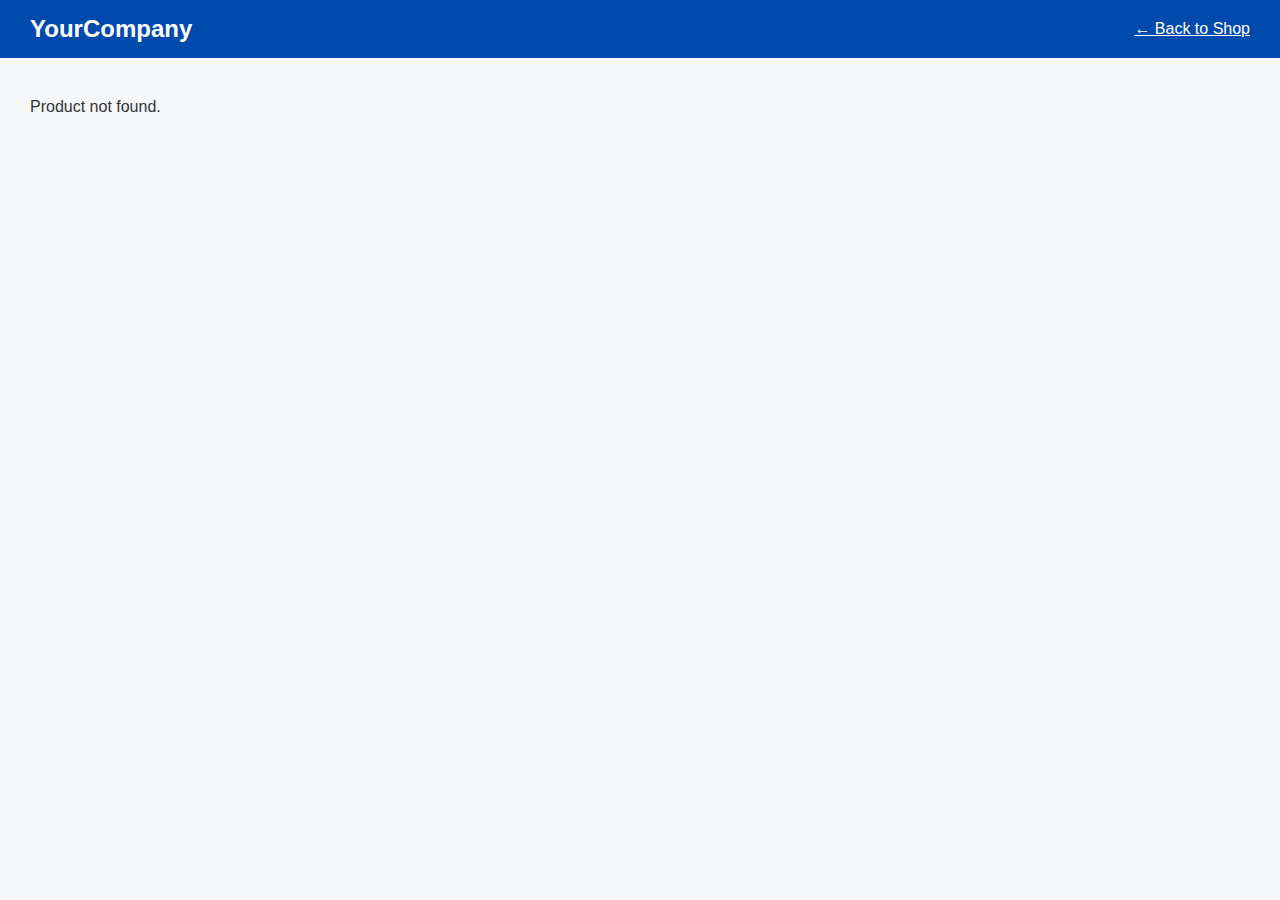
<file: Xr1pt/product.html>
<!DOCTYPE html>
<html lang="en">
<head>
  <meta charset="UTF-8" />
  <meta name="viewport" content="width=device-width, initial-scale=1.0"/>
  <title>Product Details</title>
  <link rel="stylesheet" href="style.css" />
</head>
<body>

  <header>
    <div class="logo">YourCompany</div>
    <a href="index.html" style="color:white;">← Back to Shop</a>
  </header>

  <main class="product-detail">
    <img id="product-img" src="" alt="Product Image" />
    <div>
      <h2 id="product-title"></h2>
      <p id="product-desc"></p>
      <p class="price" id="product-price"></p>
      <button onclick="addToCart()">Add to Basket</button>
    </div>
  </main>

  <script>
    const products = {
      "acer-monitor": {
        title: "Acer ET271 27″ Monitor",
        desc: "Full HD IPS screen, 75Hz refresh rate, HDMI/VGA, eye care tech.",
        price: "R2,999",
        img: "images/acer.jpg"
      },
      "asus-laptop": {
        title: "Asus Vivobook Go 15",
        desc: "15.6″ FHD, Ryzen 5, 8GB RAM, 256GB SSD, Windows 11.",
        price: "R7,499",
        img: "images/asus.jpg"
      },
      "arktek-ram": {
        title: "Arktek 16GB DDR4 RAM",
        desc: "High-performance memory, 3200MHz speed, compatible with desktops.",
        price: "R775",
        img: "images/arktek.jpg"
      }
    };

    const params = new URLSearchParams(window.location.search);
    const key = params.get('name');
    const prod = products[key];

    if (prod) {
      document.getElementById("product-title").textContent = prod.title;
      document.getElementById("product-desc").textContent = prod.desc;
      document.getElementById("product-price").textContent = prod.price;
      document.getElementById("product-img").src = prod.img;
    } else {
      document.querySelector("main").innerHTML = "<p>Product not found.</p>";
    }

    let cartCount = 0;
    function addToCart() {
      cartCount++;
      alert("Added to cart!");
    }
  </script>

</body>
</html>
</file>
<file: Xr1pt/style.css>
* { margin:0; padding:0; box-sizing:border-box; }
body { font-family:'Segoe UI', sans-serif; background:#f5f7fa; color:#333; }
header {
  background:#004aad; color:#fff; padding:15px 30px;
  display:flex; justify-content:space-between; align-items:center; flex-wrap:wrap;
}
.logo-nav { display:flex; align-items:center; gap:40px; }
.logo { font-size:24px; font-weight:bold; }
nav a {
  color:#fff; text-decoration:none; margin-right:20px; font-weight:500;
}
nav a:hover { text-decoration:underline; }
.header-right { display:flex; align-items:center; gap:30px; font-size:14px; }
.cart { font-size:20px; cursor:pointer; }
main { padding:40px 30px; }
.banner {
  background:#e0e7f3; padding:20px; text-align:center;
  border-radius:8px; margin-bottom:30px;
}
.banner h2 { margin-bottom:5px; }
.product-grid {
  display:grid; grid-template-columns:repeat(auto-fit,minmax(260px,1fr));
  gap:30px;
}
.product-card {
  background:#fff; padding:20px; border-radius:10px;
  box-shadow:0 4px 12px rgba(0,0,0,0.1); text-align:center;
  transition:transform 0.2s ease;
}
.product-card:hover { transform:translateY(-5px); }
.product-card img { width:100%; height:auto; border-radius:5px; }
.product-card h3 { margin:15px 0 10px; font-size:18px; }
.price { color:#007e00; font-weight:bold; margin-bottom:15px; }
.old { text-decoration:line-through; color:#888; margin-right:8px; }
button {
  padding:10px 20px; border:none; background:#004aad; color:#fff;
  cursor:pointer; border-radius:5px; font-size:15px;
}
button:hover { background:#003a89; }
footer {
  background:#222; color:#ccc; text-align:center; padding:20px;
  margin-top:50px; font-size:14px; line-height:1.5;
}
</file>
